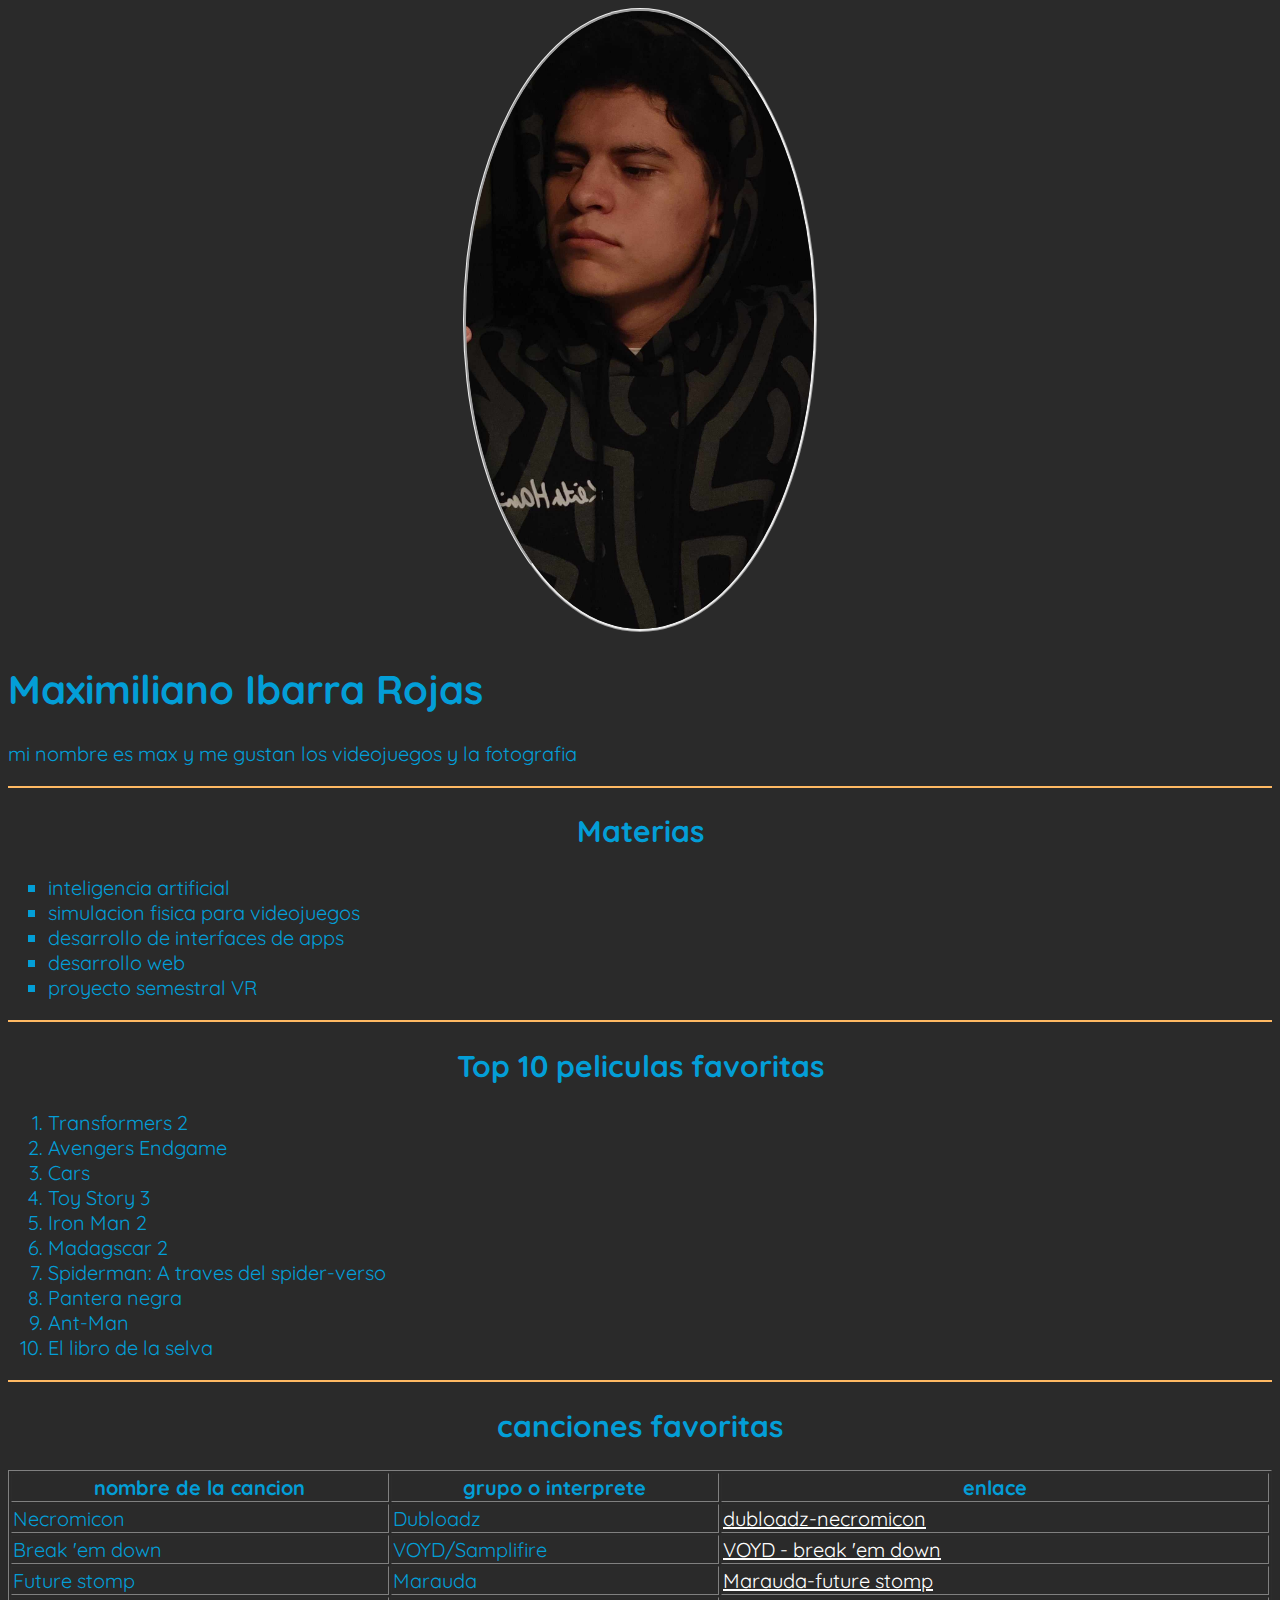
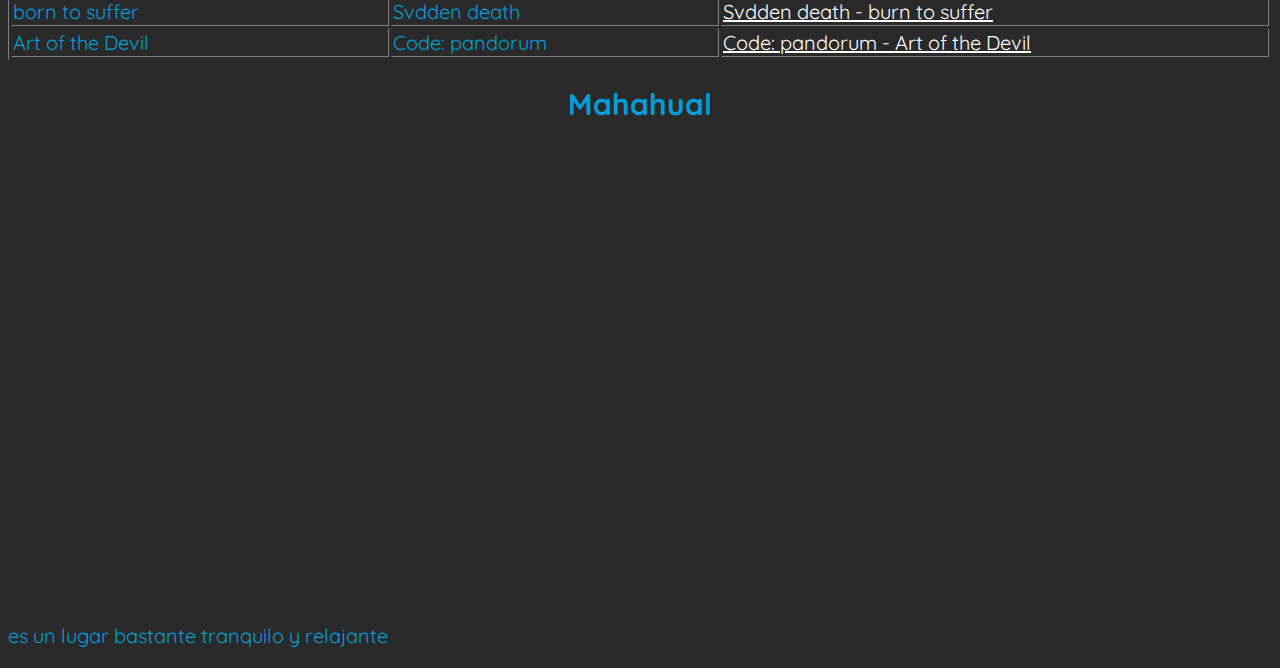
<file: tarea4/index.html>
<!DOCTYPE html>
<html lang="es">
<head>
    <meta charset="UTF-8">
    <meta name="viewport" content="width=device-width, initial-scale=1.0">
    <title>Document</title>
    <link rel="preconnect" href="https://fonts.googleapis.com">
    <link rel="preconnect" href="https://fonts.gstatic.com" crossorigin>
    <link href="https://fonts.googleapis.com/css2?family=Quicksand&display=swap" rel="stylesheet">

    <link rel="stylesheet" href="style.css">

</head>
<body>
   <header><center><img src="img/yo.jpg" alt="yo" width="348" height="618">
        
</center>
    <h1>Maximiliano Ibarra Rojas </h1>
    <p>mi nombre es max y me gustan los videojuegos y la fotografia</p>
    </header>
    <hr>
    <article>
        <h2>Materias</h2>
        <ul type="square">
            <li>inteligencia artificial</li>
            <li>simulacion fisica para videojuegos</li>
            <li>desarrollo de interfaces de apps</li>
            <li>desarrollo web</li>
            <li>proyecto semestral VR</li>
        </ul>
    </article>
    <hr>
    <article>
        <h2>Top 10 peliculas favoritas</h2>
        <ol>
           <li>Transformers 2</li>
           <li>Avengers Endgame</li>
           <li>Cars</li>
           <li>Toy Story 3</li>
           <li>Iron Man 2</li>
           <li>Madagscar 2</li>
           <li>Spiderman: A traves del spider-verso </li>
           <li>Pantera negra</li>
           <li>Ant-Man</li>
           <li> El libro de la selva </li> 
        </ol>
    </article>
    <hr>
    <article>
        <h2>canciones favoritas</h2>
        <table border="1">
            <tr>
              <th>nombre de la cancion</th>
              <th>grupo o interprete</th>
              <th>enlace</th>

            </tr>
            <tr>
              <td>Necromicon</td>
              <td>Dubloadz</td>
              <td><a href="https://youtu.be/7kxSeMvrsMI?si=Epv31Do1_isYP8vP"> dubloadz-necromicon </a></td>
            </tr>
            <tr>
              <td>Break 'em down</td>
              <td>VOYD/Samplifire</td>
              <td><a href="https://youtu.be/UqPS2ofJSOw?si=UJNC8b1mUWJzrXWG">VOYD - break 'em down</a></td>
            </tr>
            <tr>
              <td>Future stomp</td>
              <td>Marauda</td>
              <td><a href="https://youtu.be/kZiiH2cHS60?si=YgX6aS4SVP5Uohqm">Marauda-future stomp</a></td>
            </tr>
            <tr>
                <td>born to suffer</td>
                <td>Svdden death</td>
                <td><a href="https://youtu.be/shVzgIQncp8?si=hrWzRGClCdBS585f">Svdden death - burn to suffer</a></td>
              </tr>
              <tr>
                <td>Art of the Devil</td>
                <td>Code: pandorum</td>
                <td><a href="https://youtu.be/tYVZT_7KW-A?si=LMgs0EKQslpOIsgP">Code: pandorum - Art of the Devil</a></td>
              </tr>
          </table>
    </article>
    <article>
        <h2>Mahahual</h2>
        <iframe src="https://www.google.com/maps/embed?pb=!1m18!1m12!1m3!1d61931.94020166691!2d-87.71421224448889!3d18.68156191693606!2m3!1f0!2f0!3f0!3m2!1i1024!2i768!4f13.1!3m3!1m2!1s0x8f5adf4e2063d693%3A0xc5a84ac96f30685a!2s77976%20Mahahual%2C%20Q.R.!5e0!3m2!1ses!2smx!4v1693560268742!5m2!1ses!2smx" width="600" height="450" style="border:0;" allowfullscreen="" loading="lazy" referrerpolicy="no-referrer-when-downgrade"></iframe>
        <p>es un lugar bastante tranquilo y relajante</p>
    </article>

</body>
</html>
</file>
<file: tarea4/style.css>
html{
    font-family: 'Quicksand', sans-serif;
    font-size: 20px;
    background-color: rgb(42, 42, 42);
    color: rgb(203, 203, 203);
}

img{
    border-style:ridge;
    border-radius: 50%;
    max-width: 100%;   
}

iframe{
    max-width: 100%; 
}

table{
    width: 100%; 
}

a{
    color: rgb(255, 255, 255);
}
:hover{
    color: rgb(3, 158, 215);

}
hr{
    border-style:double;
    color: rgb(255, 185, 99);
}
h2{
    text-align: center;
}
</file>
